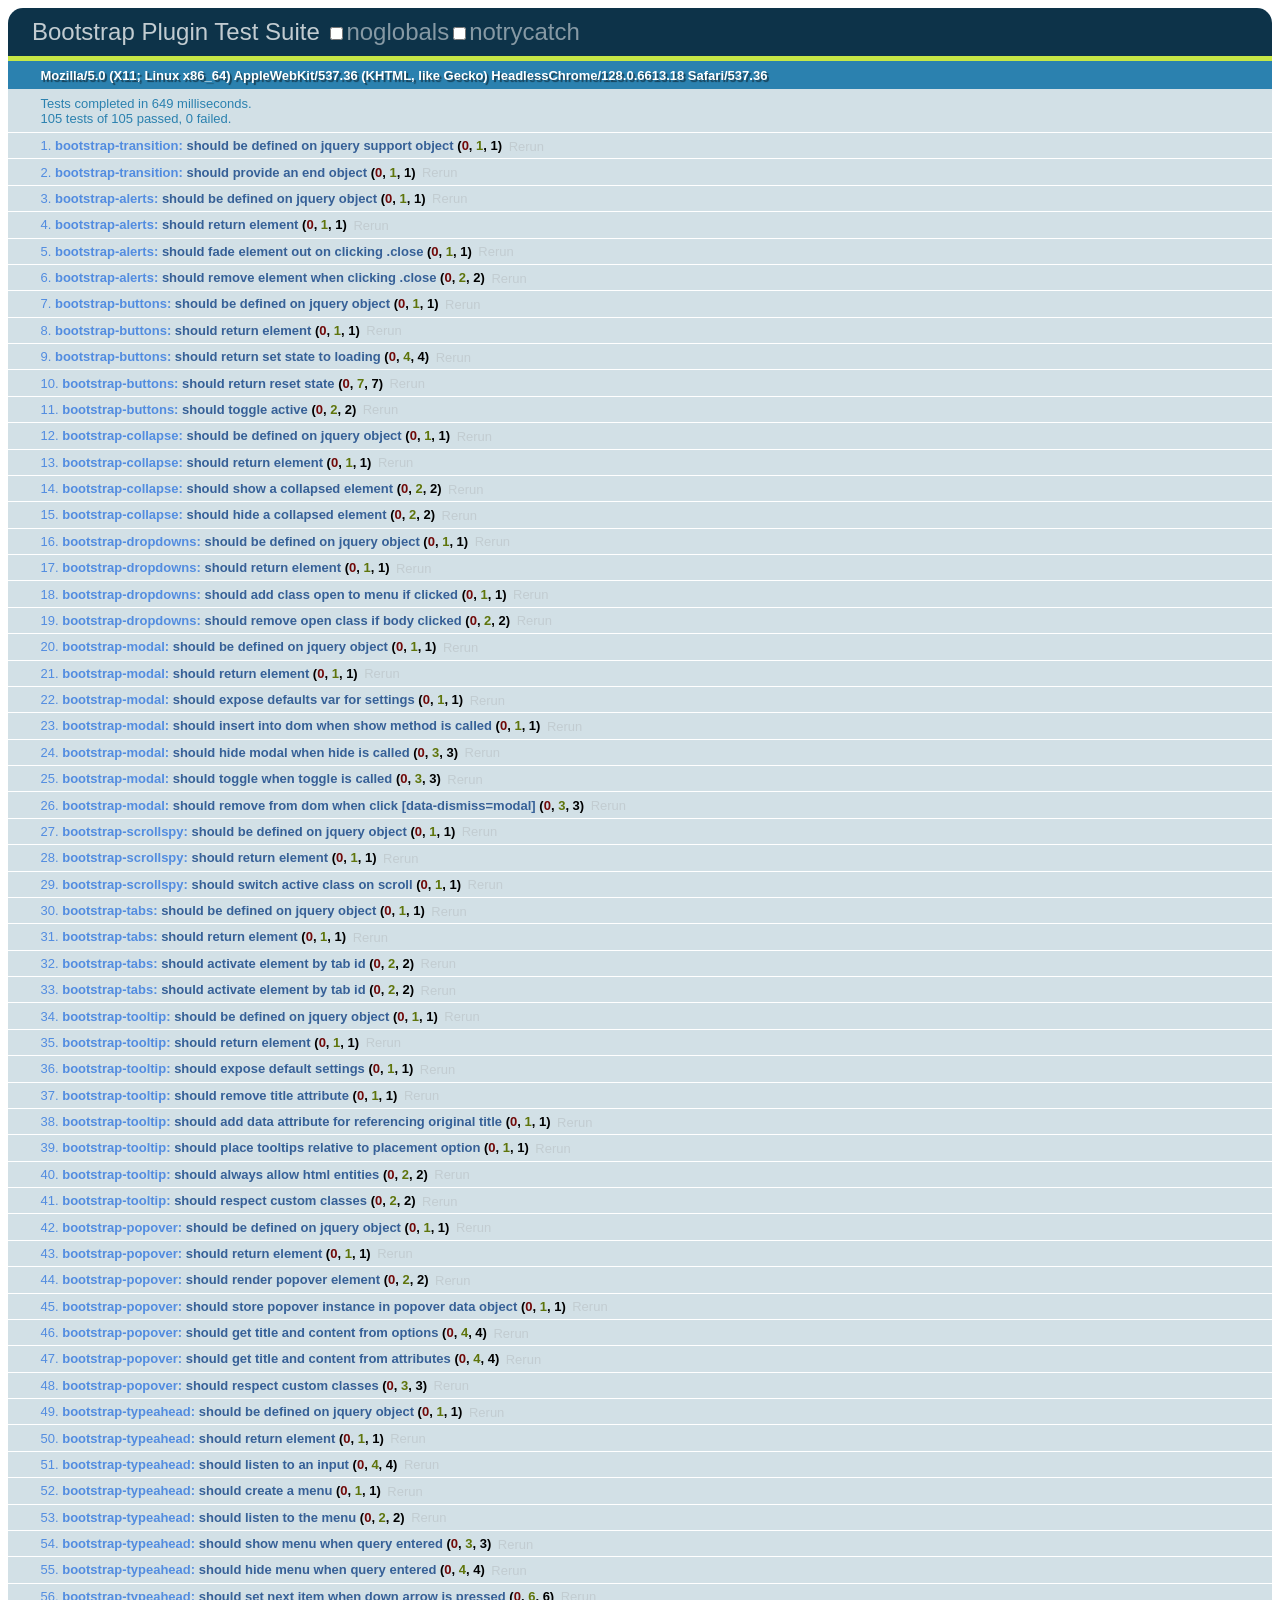
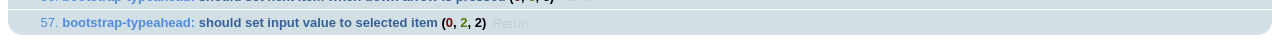
<file: protected/extensions/bootstrap/lib/bootstrap/js/tests/index.html>
<!DOCTYPE HTML>
<html>
<head>
  <title>Bootstrap Plugin Test Suite</title>

  <!-- jquery -->
  <!--<script src="http://code.jquery.com/jquery-1.7.min.js"></script>-->
  <script src="vendor/jquery.js"></script>

  <!-- qunit -->
  <link rel="stylesheet" href="vendor/qunit.css" type="text/css" media="screen" />
  <script src="vendor/qunit.js"></script>

  <!--  plugin sources -->
  <script src="../../js/bootstrap-transition.js"></script>
  <script src="../../js/bootstrap-alert.js"></script>
  <script src="../../js/bootstrap-button.js"></script>
  <script src="../../js/bootstrap-collapse.js"></script>
  <script src="../../js/bootstrap-dropdown.js"></script>
  <script src="../../js/bootstrap-modal.js"></script>
  <script src="../../js/bootstrap-scrollspy.js"></script>
  <script src="../../js/bootstrap-tab.js"></script>
  <script src="../../js/bootstrap-tooltip.js"></script>
  <script src="../../js/bootstrap-popover.js"></script>
  <script src="../../js/bootstrap-typeahead.js"></script>

  <!-- unit tests -->
  <script src="unit/bootstrap-transition.js"></script>
  <script src="unit/bootstrap-alert.js"></script>
  <script src="unit/bootstrap-button.js"></script>
  <script src="unit/bootstrap-collapse.js"></script>
  <script src="unit/bootstrap-dropdown.js"></script>
  <script src="unit/bootstrap-modal.js"></script>
  <script src="unit/bootstrap-scrollspy.js"></script>
  <script src="unit/bootstrap-tab.js"></script>
  <script src="unit/bootstrap-tooltip.js"></script>
  <script src="unit/bootstrap-popover.js"></script>
  <script src="unit/bootstrap-typeahead.js"></script>

<body>
  <div>
    <h1 id="qunit-header">Bootstrap Plugin Test Suite</h1>
    <h2 id="qunit-banner"></h2>
    <h2 id="qunit-userAgent"></h2>
    <ol id="qunit-tests"></ol>
    <div id="qunit-fixture"></div>
  </div>
</body>
</html>
</file>
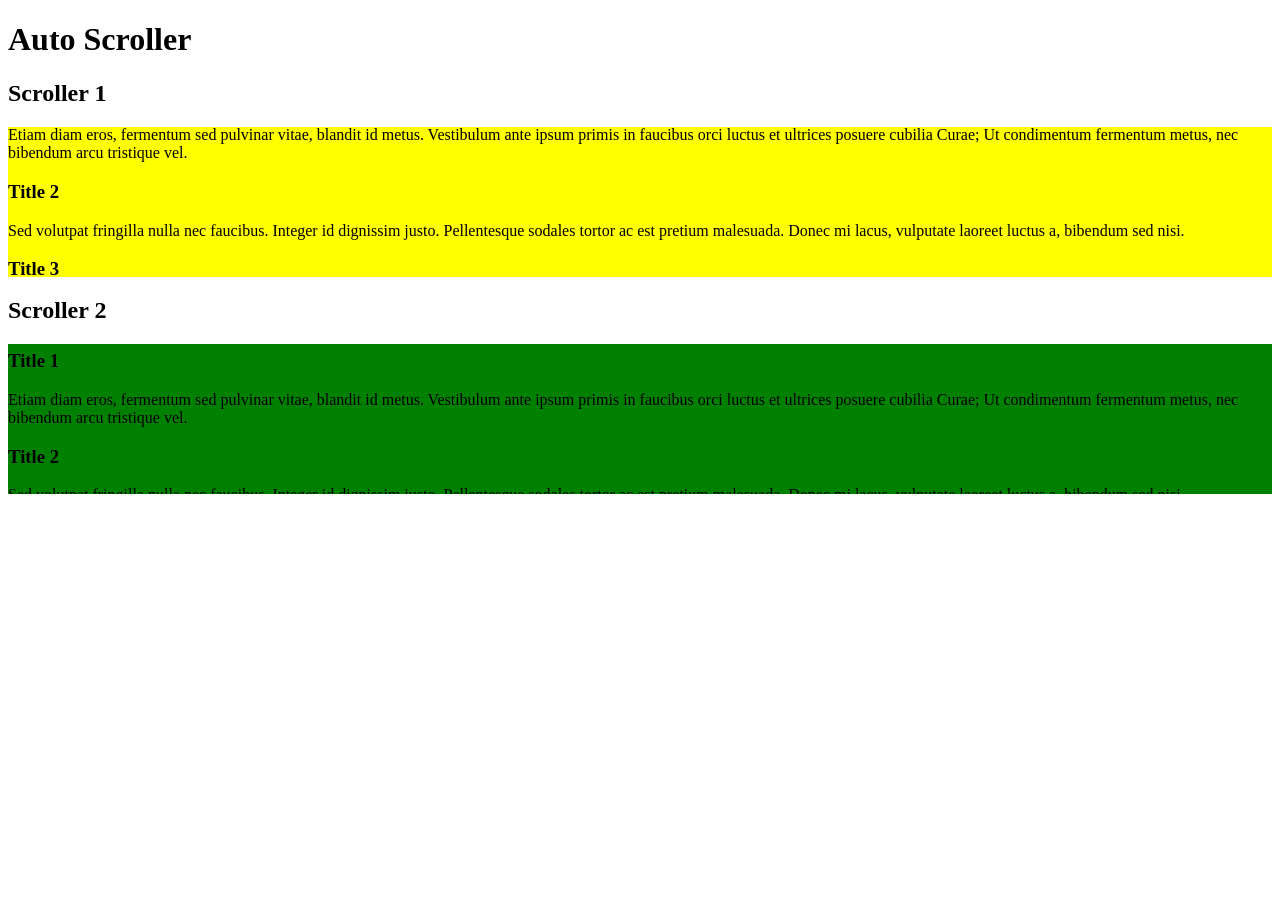
<file: assets/autoScroller/demo.htm>
<!DOCTYPE html PUBLIC "-//W3C//DTD XHTML 1.0 Transitional//EN" "http://www.w3.org/TR/xhtml1/DTD/xhtml1-transitional.dtd">
<html xmlns="http://www.w3.org/1999/xhtml">
<head>
    <title>Auto Scroller</title>
    <script type="text/javascript" src="jquery-1.3.2.min.js"></script>
    <script type="text/javascript" src="jquery.timers.js"></script>
    <script type="text/javascript" src="jquery.autoScroller.js"></script>
</head>
<body>
<h1>Auto Scroller</h1>
<h2>Scroller 1</h2>
<div class="autoScroller-container" style="height:150px;background:yellow;overflow:auto">
<div id="vmarquee">
    <h3>Title 1</h3>
    <p>Etiam diam eros, fermentum sed pulvinar vitae, blandit id metus. Vestibulum ante ipsum primis in faucibus orci luctus et ultrices posuere cubilia Curae; Ut condimentum fermentum metus, nec bibendum arcu tristique vel. </p>
    <h3>Title 2</h3>
    <p>Sed volutpat fringilla nulla nec faucibus. Integer id dignissim justo. Pellentesque sodales tortor ac est pretium malesuada. Donec mi lacus, vulputate laoreet luctus a, bibendum sed nisi.</p>
    <h3>Title 3</h3>
    <p>Aliquam erat volutpat. Aenean mattis volutpat feugiat. Nam ut tempus nisl. Praesent dictum tellus eget neque vehicula condimentum? </p>
    <h3>Title 4</h3>
    <p>Nullam et tellus nec nunc laoreet eleifend. Morbi consequat leo sed eros placerat aliquet. Donec sit amet nulla neque.</p>
    <h3>Title 5</h3>
    <p>Nam tempus scelerisque nibh eget placerat. Nunc vel felis vitae odio dictum placerat. Donec adipiscing leo sit amet leo ultrices molestie. Mauris eget velit eu ipsum adipiscing consectetur eget eu erat. Integer imperdiet enim sed mi molestie malesuada.</p>
    <h3>Title 6</h3>
    <p>In at felis aliquet tellus aliquet tempus eget a mauris. Etiam nunc est, elementum a accumsan ac, sodales ultrices erat? Pellentesque habitant morbi tristique senectus et netus et malesuada fames ac turpis egestas.</p>
    <h3>Title 7</h3>
    <p>Nulla orci enim, ullamcorper sit amet porttitor in, sagittis nec metus. Suspendisse potenti.</p>
</div>
</div>

<h2>Scroller 2</h2>
<div class="autoScroller-container" style="height:150px;background:green;overflow:auto">
<div id="vmarquee2">
    <h3>Title 1</h3>
    <p>Etiam diam eros, fermentum sed pulvinar vitae, blandit id metus. Vestibulum ante ipsum primis in faucibus orci luctus et ultrices posuere cubilia Curae; Ut condimentum fermentum metus, nec bibendum arcu tristique vel. </p>
    <h3>Title 2</h3>
    <p>Sed volutpat fringilla nulla nec faucibus. Integer id dignissim justo. Pellentesque sodales tortor ac est pretium malesuada. Donec mi lacus, vulputate laoreet luctus a, bibendum sed nisi.</p>
    <h3>Title 3</h3>
    <p>Aliquam erat volutpat. Aenean mattis volutpat feugiat. Nam ut tempus nisl. Praesent dictum tellus eget neque vehicula condimentum? </p>
    <h3>Title 4</h3>
    <p>Nullam et tellus nec nunc laoreet eleifend. Morbi consequat leo sed eros placerat aliquet. Donec sit amet nulla neque.</p>
    <h3>Title 5</h3>
    <p>Nam tempus scelerisque nibh eget placerat. Nunc vel felis vitae odio dictum placerat. Donec adipiscing leo sit amet leo ultrices molestie. Mauris eget velit eu ipsum adipiscing consectetur eget eu erat. Integer imperdiet enim sed mi molestie malesuada.</p>
    <h3>Title 6</h3>
    <p>In at felis aliquet tellus aliquet tempus eget a mauris. Etiam nunc est, elementum a accumsan ac, sodales ultrices erat? Pellentesque habitant morbi tristique senectus et netus et malesuada fames ac turpis egestas.</p>
    <h3>Title 7</h3>
    <p>Nulla orci enim, ullamcorper sit amet porttitor in, sagittis nec metus. Suspendisse potenti.</p>
</div>
</div>

<script type="text/javascript">
$(window).load(function(){autoScroller('vmarquee')});
$(window).load(function(){autoScroller('vmarquee2', 1)});
</script>

</body>
</html>
</file>
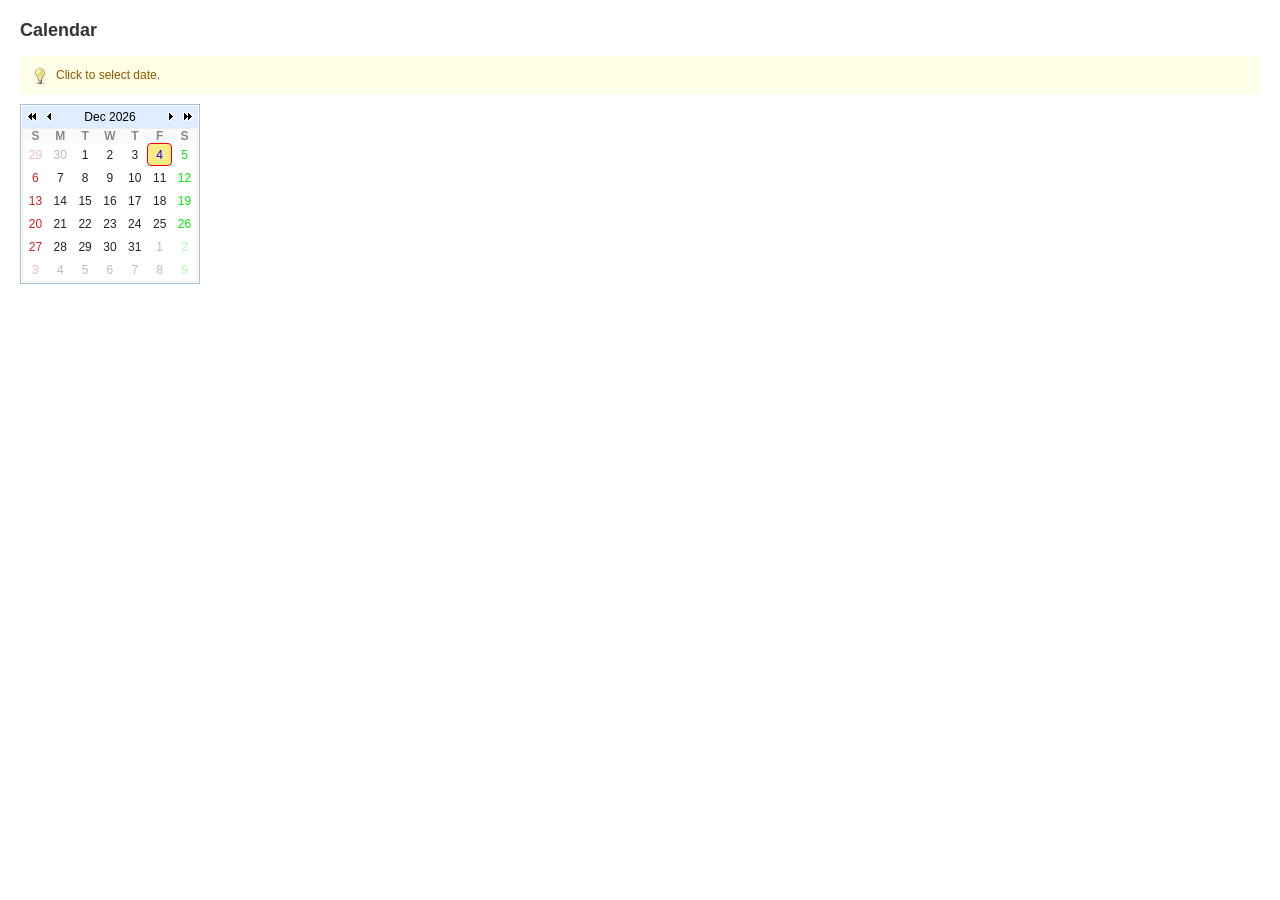
<file: assets/jquery-easyui/demo/calendar.html>
<!DOCTYPE html PUBLIC "-//W3C//DTD HTML 4.01 Transitional//EN" "http://www.w3.org/TR/html4/loose.dtd">
<html>
<head>
<meta http-equiv="Content-Type" content="text/html; charset=UTF-8">
<title>Calendar - jQuery EasyUI Demo</title>
	<link rel="stylesheet" type="text/css" href="../themes/default/easyui.css">
	<link rel="stylesheet" type="text/css" href="../themes/icon.css">
	<link rel="stylesheet" type="text/css" href="demo.css">
	<script type="text/javascript" src="../jquery-1.7.1.min.js"></script>
	<script type="text/javascript" src="../jquery.easyui.min.js"></script>
</head>
<body>
	<h2>Calendar</h2>
	<div class="demo-info" style="margin-bottom:10px">
		<div class="demo-tip icon-tip"></div>
		<div>Click to select date.</div>
	</div>
	
	<div class="easyui-calendar" style="width:180px;height:180px;"></div>
</body>
</html>
</file>
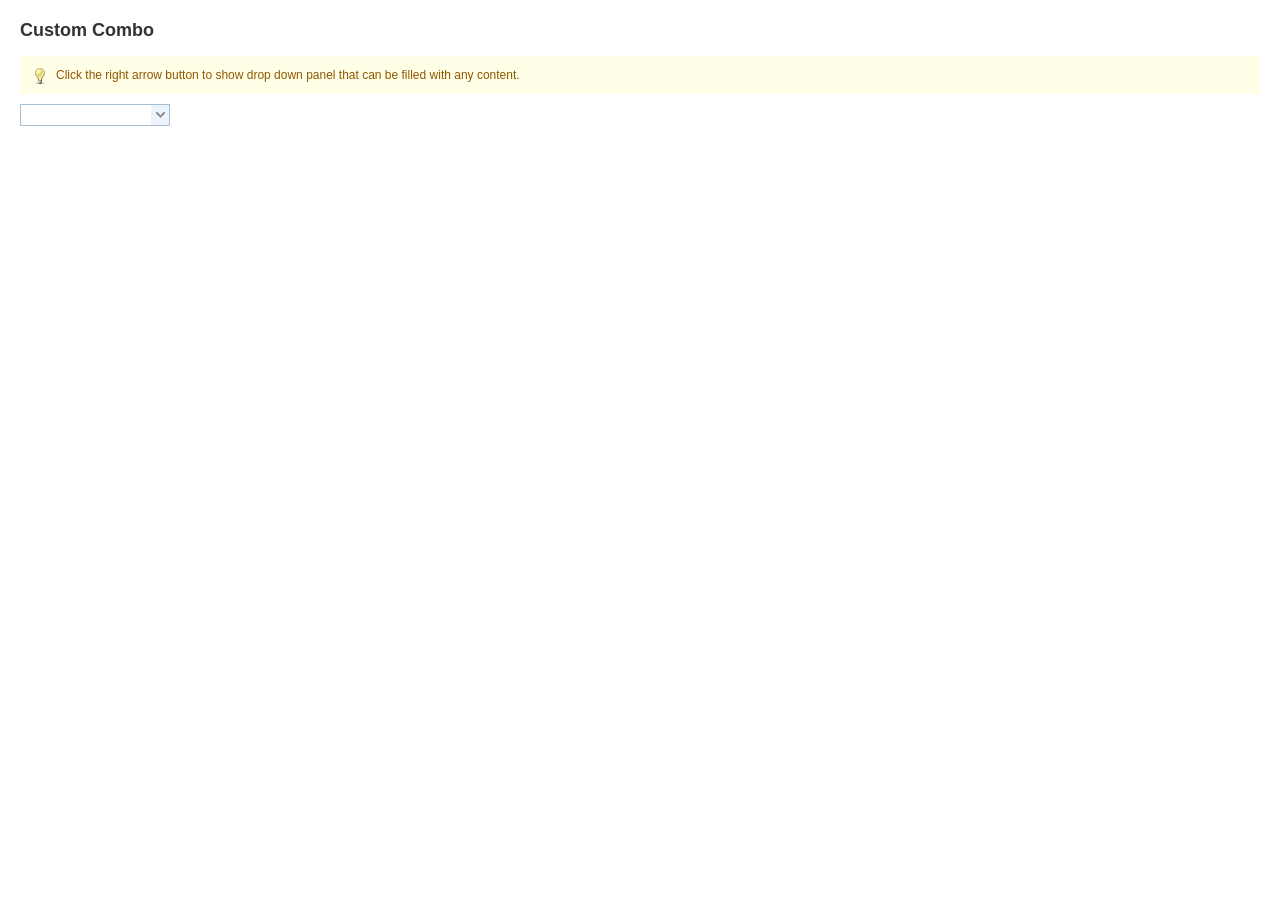
<file: assets/jquery-easyui/demo/combo.html>
<!DOCTYPE html PUBLIC "-//W3C//DTD HTML 4.01 Transitional//EN" "http://www.w3.org/TR/html4/loose.dtd">
<html>
<head>
<meta http-equiv="Content-Type" content="text/html; charset=UTF-8">
<title>Combo - jQuery EasyUI Demo</title>
	<link rel="stylesheet" type="text/css" href="../themes/default/easyui.css">
	<link rel="stylesheet" type="text/css" href="../themes/icon.css">
	<link rel="stylesheet" type="text/css" href="demo.css">
	<script type="text/javascript" src="../jquery-1.7.1.min.js"></script>
	<script type="text/javascript" src="../jquery.easyui.min.js"></script>
	<script>
		$(function(){
			$('#cc').combo({
				required:true,
				editable:false
			});
			$('#sp').appendTo($('#cc').combo('panel'));
			$('#sp input').click(function(){
				var v = $(this).val();
				var s = $(this).next('span').text();
				$('#cc').combo('setValue', v).combo('setText', s).combo('hidePanel');
			});
		});
	</script>
</head>
<body>
	<h2>Custom Combo</h2>
	<div class="demo-info" style="margin-bottom:10px">
		<div class="demo-tip icon-tip"></div>
		<div>Click the right arrow button to show drop down panel that can be filled with any content.</div>
	</div>
	
	<select id="cc"></select>
	<div id="sp">
		<div style="color:#99BBE8;background:#fafafa;padding:5px;">Select a language</div>
		<input type="radio" name="lang" value="01"><span>Java</span><br/>
		<input type="radio" name="lang" value="02"><span>C#</span><br/>
		<input type="radio" name="lang" value="03"><span>Ruby</span><br/>
		<input type="radio" name="lang" value="04"><span>Basic</span><br/>
		<input type="radio" name="lang" value="05"><span>Fortran</span>
	</div>
</body>
</html>
</file>
<file: assets/jquery-easyui/themes/default/easyui.css>
.accordion{
	background:#fff;
	overflow:hidden;
}
.accordion .accordion-header{
	background:#E0ECFF;
	border-top-width:0;
	cursor:pointer;
}
.accordion .accordion-header .panel-title{
	font-weight:normal;
}
.accordion .accordion-header-selected .panel-title{
	font-weight:bold;
}
.accordion-noborder .accordion-header{
	border-width:0 0 1px;
}
.accordion-noborder .accordion-body{
	border-width:0px;
}
.accordion-collapse{
	background:url('images/accordion_collapse.png') no-repeat;
}
.accordion-expand{
	background:url('images/accordion_expand.png') no-repeat;
}
.calendar{
	background:#fff;
	border:1px solid #A4BED4;
	padding:1px;
	overflow:hidden;
}
.calendar-noborder{
	border:0px;
}
.calendar-header{
	position:relative;
	background:#E0ECFF;
	font-size:12px;
	height:22px;
}
.calendar-title{
	text-align:center;
	height:22px;
}
.calendar-title span{
	position:relative;
	top:2px;
	line-height:12px;
	display:inline-block;
	padding:3px;
	cursor:pointer;
	-moz-border-radius:4px;
	-webkit-border-radius:4px;
}
.calendar-prevmonth,.calendar-nextmonth,.calendar-prevyear,.calendar-nextyear{
	position:absolute;
	top:4px;
	width:14px;
	height:14px;
	line-height:12px;
	cursor:pointer;
	font-size:1px;
	-moz-border-radius:4px;
	-webkit-border-radius:4px;
}
.calendar-prevmonth{
	left:20px;
	background:url('images/calendar_prevmonth.gif') no-repeat 3px 2px;
}
.calendar-nextmonth{
	right:20px;
	background:url('images/calendar_nextmonth.gif') no-repeat 3px 2px;
}
.calendar-prevyear{
	left:3px;
	background:url('images/calendar_prevyear.gif') no-repeat 1px 2px;
}
.calendar-nextyear{
	right:3px;
	background:url('images/calendar_nextyear.gif') no-repeat 1px 2px;
}
.calendar-body{
	font-size:12px;
	position:relative;
}
.calendar-body table{
	width:100%;
	height:100%;
	border:1px solid #eee;
	font-size:12px;
}
.calendar-body th,.calendar-body td{
	text-align:center;
}
.calendar-body th{
	background:#fafafa;
	color:#888;
}
.calendar-day{
	color:#222;
	cursor:pointer;
	border:1px solid #fff;
	-moz-border-radius:4px;
	-webkit-border-radius:4px;
}
.calendar-sunday{
	color:#CC2222;
}
.calendar-saturday{
	color:#00ee00;
}
.calendar-today{
	color:#0000ff;
}
.calendar-other-month{
	opacity:0.3;
	filter:alpha(opacity=30);
}
.calendar-hover{
	border:1px solid red;
}
.calendar-selected{
	background:#FBEC88;
	border:1px solid red;
}
.calendar-nav-hover{
	background-color:#FBEC88;
}


.calendar-menu{
	position:absolute;
	top:0px;
	left:0px;
	width:180px;
	height:150px;
	padding:5px;
	font-size:12px;
	background:#fafafa;
	opacity:0.8;
	filter:alpha(opacity=80);
	display:none;
}
.calendar-menu-year-inner{
	text-align:center;
	padding-bottom:5px;
}
.calendar-menu-year{
	width:40px;
	text-align:center;
	border:1px solid #ccc;
	padding:2px;
	font-weight:bold;
}
.calendar-menu-prev,.calendar-menu-next{
	display:inline-block;
	width:21px;
	height:21px;
	vertical-align:top;
	cursor:pointer;
}
.calendar-menu-prev{
	margin-right:10px;
	background:url('images/calendar_prevyear.gif') no-repeat 5px 6px;
}	
.calendar-menu-next{
	margin-left:10px;
	background:url('images/calendar_nextyear.gif') no-repeat 5px 6px;
}
.calendar-menu-hover{
	background-color:#FBEC88;
}
.calendar-menu-month-inner table{
	width:100%;
	height:100%;
}
.calendar-menu-month{
	text-align:center;
	cursor:pointer;
	border:1px solid #fafafa;
	font-weight:bold;
	color:#666;
	-moz-border-radius:4px;
	-webkit-border-radius:4px;
}
.combo{
	display:inline-block;
	white-space:nowrap;
	font-size:12px;
	margin:0;
	padding:0;
	border:1px solid #A4BED4;
	background:#fff;
}
.combo-text{
	font-size:12px;
	border:0px;
	line-height:20px;
	height:20px;
	padding:0px;
	*height:18px;
	*line-height:18px;
	_height:18px;
	_line-height:18px;
}
.combo-arrow{
	background:#E0ECF9 url('images/combo_arrow.gif') no-repeat 3px 4px;
	width:18px;
	height:20px;
	overflow:hidden;
	display:inline-block;
	vertical-align:top;
	cursor:pointer;
	opacity:0.6;
	filter:alpha(opacity=60);
}
.combo-arrow-hover{
	opacity:1.0;
	filter:alpha(opacity=100);
}
.combo-panel{
	background:#fff;
	overflow:auto;
}
.combobox-item{
	padding:2px;
	font-size:12px;
	padding:3px;
	padding-right:0px;
}
.combobox-item-hover{
	background:#fafafa;
}
.combobox-item-selected{
	background:#FBEC88;
}.datagrid .panel-body{
	overflow:hidden;
}
.datagrid-wrap{
	position:relative;
}
.datagrid-view{
	position:relative;
	overflow:hidden;
}
.datagrid-view1{
	position:absolute;
	overflow:hidden;
	left:0px;
	top:0px;
}
.datagrid-view2{
	position:absolute;
	overflow:hidden;
	left:210px;
	top:0px;
}
.datagrid-mask{
	position:absolute;
	left:0;
	top:0;
	background:#ccc;
	opacity:0.3;
	filter:alpha(opacity=30);
	display:none;
}
.datagrid-mask-msg{
	position:absolute;
	left:100px;
	top:50px;
	width:auto;
	height:16px;
	padding:12px 5px 10px 30px;
	background:#fff url('images/pagination_loading.gif') no-repeat scroll 5px 10px;
	border:2px solid #6593CF;
	color:#222;
	display:none;
}
.datagrid-title{
	background:url('images/datagrid_title_bg.png') repeat-x;
	border-bottom:1px solid #8DB2E3;
	border-top:1px solid #fff;
	position:relative;
	padding:5px 0px;
}
.datagrid-title-text{
	color:#15428b;
	font-weight:bold;
	padding-left:5px;
}
.datagrid-title-with-icon{
	padding-left:22px;
}
.datagrid-title-icon{
	position:absolute;
	width:16px;
	height:16px;
	left:3px;
	top:4px!important;
	top:6px;
}
.datagrid-sort-desc .datagrid-sort-icon{
	padding:2px 13px 3px 0px;
	background:url('images/datagrid_sort_desc.gif') no-repeat center center;
}
.datagrid-sort-asc .datagrid-sort-icon{
	padding:2px 13px 3px 0px;
	background:url('images/datagrid_sort_asc.gif') no-repeat center center;
}
.datagrid-toolbar{
	height:28px;
	background:#efefef;
	padding:1px 2px;
	border-bottom:1px solid #ccc;
}
.datagrid-btn-separator{
	float:left;
	height:24px;
	border-left:1px solid #ccc;
	border-right:1px solid #fff;
	margin:2px 1px;
}
.datagrid-pager{
	background:#efefef;
	border-top:1px solid #ccc;
	position:relative;
}

.datagrid-header{
	overflow:hidden;
	background:#fafafa url('images/datagrid_header_bg.gif') repeat-x left bottom;
	border-bottom:1px solid #ccc;
	cursor:default;
}
.datagrid-header-inner{
	float:left;
	width:10000px;
}
.datagrid-header td{
	border-right:1px dotted #ccc;
	font-size:12px;
	font-weight:normal;
	background:#fafafa url('images/datagrid_header_bg.gif') repeat-x left bottom;
	border-bottom:1px dotted #ccc;
	border-top:1px dotted #fff;
}
.datagrid-header td.datagrid-header-over{
	background:#EBF3FD;
}
.datagrid-header .datagrid-cell{
	margin:0;
	padding:3px 4px;
	white-space:nowrap;
	word-wrap:normal;
	overflow:hidden;
	text-align:center;
}
.datagrid-header .datagrid-cell-group{
	margin:0;
	padding:4px 2px 4px 4px;
	white-space:nowrap;
	word-wrap:normal;
	overflow:hidden;
	text-align:center;
}
.datagrid-header-rownumber{
	width:25px;
	text-align:center;
	margin:0px;
	padding:3px 0px;
}
.datagrid-td-rownumber{
	background:#fafafa url('images/datagrid_header_bg.gif') repeat-x left bottom;
}
.datagrid-cell-rownumber{
	width:25px;
	text-align:center;
	margin:0px;
	padding:3px 0px;
	color:#000;
}
.datagrid-body{
	margin:0;
	padding:0;
	overflow:auto;
	zoom:1;
}
.datagrid-view1 .datagrid-body-inner{
	padding-bottom:20px;
}
.datagrid-view1 .datagrid-body{
	overflow:hidden;
}
.datagrid-footer{
	overflow:hidden;
}
.datagrid-footer-inner{
	border-top:1px solid #ccc;
	width:10000px;
	float:left;
}
.datagrid-body td,.datagrid-footer td{
	font-size:12px;
	border-right:1px dotted #ccc;
	border-bottom:1px dotted #ccc;
	overflow:hidden;
	padding:0;
	margin:0;
}
.datagrid-body .datagrid-cell,.datagrid-footer .datagrid-cell{
	overflow:hidden;
	margin:0;
	padding:3px 4px;
	white-space:nowrap;
	word-wrap:normal;
}
.datagrid-header-check{
	padding:3px 6px;
}
.datagrid-cell-check{
	padding:3px 6px;
	font-size:1px;
	overflow:hidden;
}
.datagrid-header-check input{
	margin:0;
	padding:0;
	width:15px;
	height:15px;
}
.datagrid-cell-check input{
	margin:0;
	padding:0;
	width:15px;
	height:15px;
}
.datagrid-row-collapse{
	background:url('images/datagrid_row_collapse.gif') no-repeat center center;
}
.datagrid-row-expand{
	background:url('images/datagrid_row_expand.gif') no-repeat center center;
}
.datagrid-row-alt{
	background:#EEEEFF;
}
.datagrid-row-over{
	background:#D0E5F5;
	cursor:default;
}
.datagrid-row-selected{
	background:#FBEC88;
}
.datagrid-resize-proxy{
	position:absolute;
	width:1px;
	top:0;
	height:10000px;
	background:red;
	cursor:e-resize;
	display:none;
}
.datagrid-body .datagrid-editable{
	padding:0;
}
.datagrid-body .datagrid-editable table{
	width:100%;
	height:100%;
}
.datagrid-body .datagrid-editable td{
	border:0;
	padding:0;
}
.datagrid-body .datagrid-editable .datagrid-editable-input{
	width:100%;
	font-size:12px;
	border:1px solid #A4BED4;
	padding:3px 2px;
}
.datebox .combo-arrow{
	background:url('images/datebox_arrow.png') no-repeat center center;
}
.datebox-calendar-inner{
	height:180px;
}
.datebox-button{
	height:18px;
	padding:2px 5px;
	font-size:12px;
	background-color:#fafafa;
	text-align:center;
}
.datebox-current,.datebox-close{
	float:left;
	color:#888;
	text-decoration:none;
	font-weight:bold;
}
.datebox-close{
	float:right;
}
.datebox-ok{
	color:#888;
	text-decoration:none;
	font-weight:bold;
}
.datebox-button-hover{
	color:#A4BED4;
}
.dialog-content{
	overflow:auto;
}
.dialog-toolbar{
	background:#fafafa;
	padding:2px 5px;
	border-bottom:1px solid #eee;
}
.dialog-tool-separator{
	float:left;
	height:24px;
	border-left:1px solid #ccc;
	border-right:1px solid #fff;
	margin:2px 1px;
}
.dialog-button{
	border-top:1px solid #eee;
	background:#fafafa;
	padding:5px 5px;
	text-align:right;
}
.dialog-button .l-btn{
	margin-left:5px;
}.layout{
	position:relative;
	overflow:hidden;
	margin:0;
	padding:0;
}
.layout-panel{
	position:absolute;
	overflow:hidden;
}
.layout-panel-east,.layout-panel-west{
	z-index:2;
}
.layout-panel-north,.layout-panel-south{
	z-index:3;
}
.layout-button-up{
	background:url('images/layout_button_up.gif') no-repeat;
}
.layout-button-down{
	background:url('images/layout_button_down.gif') no-repeat;
}
.layout-button-left{
	background:url('images/layout_button_left.gif') no-repeat;
}
.layout-button-right{
	background:url('images/layout_button_right.gif') no-repeat;
}
.layout-expand{
	position:absolute;
	padding:0px 5px;
	padding:0px;
	background:#D2E0F2;
	font-size:1px;
	cursor:pointer;
	z-index:1;
}
.layout-expand .panel-header{
	background:transparent;
	border-bottom-width:0px;
}
.layout-expand .panel-header .panel-tool{
	top: 5px;
}
.layout-expand .panel-body{
	overflow:hidden;
}
.layout-expand-over{
	background:#E1F0F2;
}
.layout-body{
	overflow:auto;
	background:#fff;
}
.layout-split-proxy-h{
	position:absolute;
	width:5px;
	background:#ccc;
	font-size:1px;
	cursor:e-resize;
	display:none;
	z-index:5;
}
.layout-split-proxy-v{
	position:absolute;
	height:5px;
	background:#ccc;
	font-size:1px;
	cursor:n-resize;
	display:none;
	z-index:5;
}
.layout-split-north{
	border-bottom:5px solid #D2E0F2;
}
.layout-split-south{
	border-top:5px solid #D2E0F2;
}
.layout-split-east{
	border-left:5px solid #D2E0F2;
}
.layout-split-west{
	border-right:5px solid #D2E0F2;
}
.layout-mask{
	position:absolute;
	background:#fafafa;
	filter:alpha(opacity=10);
	opacity:0.10;
	z-index:4;
}

a.l-btn{
	color:#444;
	background:url('images/button_a_bg.gif') no-repeat top right;
	font-size:12px;
	text-decoration:none;
	display:inline-block;
	zoom:1;
	height:24px;
	padding-right:18px;
	cursor:pointer;
	outline:none;
}
a.l-btn-plain{
	background:transparent;
	padding-right:5px;
	border:1px solid transparent;
	_border:0px solid #efefef;
	_padding:1px 6px 1px 1px;
}

a.l-btn-disabled{
	color:#ccc;
	opacity:0.5;
	filter:alpha(opacity=50);
	cursor:default;
}
a.l-btn span.l-btn-left{
	display:inline-block;
	background:url('images/button_span_bg.gif') no-repeat top left;
	padding:4px 0px 4px 18px;
	line-height:16px;
	height:16px;
}
a.l-btn-plain span.l-btn-left{
	background:transparent;
	padding-left:5px;
}

a.l-btn span span.l-btn-text{
	display:inline-block;
	height:16px;
	line-height:16px;
	padding:0px;
}
a.l-btn span span span.l-btn-empty{
	display:inline-block;
	padding:0px;
	width:16px;
}
a:hover.l-btn{
	background-position: bottom right;
	outline:none;
}
a:hover.l-btn span.l-btn-left{
	background-position: bottom left;
}

a:hover.l-btn-plain{
	border:1px solid #7eabcd;
	background:url('images/button_plain_hover.png') repeat-x left bottom;
	_padding:0px 5px 0px 0px;
	-moz-border-radius:3px;
	-webkit-border-radius: 3px;
}
a:hover.l-btn-disabled{
	background-position:top right;
}
a:hover.l-btn-disabled span.l-btn-left{
	background-position:top left;
}
a.l-btn .l-btn-focus{
	outline:#0000FF dotted thin;
}
.menu{
	position:absolute;
	background:#f0f0f0 url('images/menu.gif') repeat-y;
	margin:0;
	padding:2px;
	border:1px solid #ccc;
	overflow:hidden;
}
.menu-item{
	position:relative;
	margin:0;
	padding:0;
	height:22px;
	line-height:20px;
	overflow:hidden;
	font-size:12px;
	cursor:pointer;
	border:1px solid transparent;
	_border:1px solid #f0f0f0;
}
.menu-text{
	position:absolute;
	left:28px;
	top:0px;
}
.menu-icon{
	position:absolute;
	width:16px;
	height:16px;
	top:3px;
	left:2px;
}
.menu-rightarrow{
	position: absolute;
	width:4px;
	height:7px;
	top:7px;
	right:5px;
	background:url('images/menu_rightarrow.png') no-repeat;
}
.menu-sep{
	margin:3px 0px 3px 24px;
	line-height:2px;
	font-size:2px;
	background:url('images/menu_sep.png') repeat-x;
}
.menu-active{
	border:1px solid #7eabcd;
	background:#fafafa;
	-moz-border-radius:3px;
	-webkit-border-radius: 3px;
}
.menu-shadow{
	position:absolute;
	background:#ddd;
	-moz-border-radius:5px;
	-webkit-border-radius: 5px;
	-moz-box-shadow: 2px 2px 3px rgba(0, 0, 0, 0.2);
	-webkit-box-shadow: 2px 2px 3px rgba(0, 0, 0, 0.2);
	filter: progid:DXImageTransform.Microsoft.Blur(pixelRadius=2,MakeShadow=false,ShadowOpacity=0.2);
}
.menu-item-disabled{
	opacity:0.5;
	filter:alpha(opacity=50);
	cursor:default;
}
.menu-active-disabled{
	border-color:#d3d3d3;
}

.m-btn-downarrow{
	display:inline-block;
	width:12px;
	line-height:14px;
	*line-height:15px;
	background:url('images/menu_downarrow.png') no-repeat 4px center;
}

a.m-btn-active{
	background-position: bottom right;
}
a.m-btn-active span.l-btn-left{
	background-position: bottom left;
}
a.m-btn-plain-active{
	background:transparent;
	border:1px solid #7eabcd;
	_padding:0px 5px 0px 0px;
	-moz-border-radius:3px;
	-webkit-border-radius: 3px;
}
.messager-body{
	padding:5px 10px;
}
.messager-button{
	text-align:center;
	padding-top:10px;
}
.messager-icon{
	float:left;
	width:47px;
	height:35px;
}
.messager-error{
	background:url('images/messager_error.gif') no-repeat scroll left top;
}
.messager-info{
	background:url('images/messager_info.gif') no-repeat scroll left top;
}
.messager-question{
	background:url('images/messager_question.gif') no-repeat scroll left top;
}
.messager-warning{
	background:url('images/messager_warning.gif') no-repeat scroll left top;
}
.messager-input{
	width: 262px;
	border:1px solid #ccc;
}
.messager-progress{
	padding:10px;
}
.messager-p-msg{
	margin-bottom:5px;
}.pagination{
	zoom:1;
}
.pagination table{
	float:left;
	height:30px;
}
.pagination-btn-separator{
	float:left;
	height:24px;
	border-left:1px solid #ccc;
	border-right:1px solid #fff;
	margin:3px 1px;
}
.pagination-num{
	border:1px solid #ccc;
	margin:0 2px;
}
.pagination-page-list{
	margin:0px 6px;
}
.pagination-info{
	float:right;
	padding-right:6px;
	padding-top:8px;
	font-size:12px;
}
.pagination span{
	font-size:12px;
}
.pagination-first{
	background:url('images/pagination_first.gif') no-repeat;
}
.pagination-prev{
	background:url('images/pagination_prev.gif') no-repeat;
}
.pagination-next{
	background:url('images/pagination_next.gif') no-repeat;
}
.pagination-last{
	background:url('images/pagination_last.gif') no-repeat;
}
.pagination-load{
	background:url('images/pagination_load.png') no-repeat;
}
.pagination-loading{
	background:url('images/pagination_loading.gif') no-repeat;
}
.panel{
	overflow:hidden;
	font-size:12px;
}
.panel-header{
	padding:5px;
	line-height:15px;
	color:#15428b;
	font-weight:bold;
	font-size:12px;
	background:url('images/panel_title.png') repeat-x;
	position:relative;
	border:1px solid #99BBE8;
}
.panel-title{
	background:url('images/blank.gif') no-repeat;
}
.panel-header-noborder{
	border-width:0px;
	border-bottom:1px solid #99BBE8;
}
.panel-body{
	overflow:auto;
	border:1px solid #99BBE8;
	border-top-width:0px;
}
.panel-body-noheader{
	border-top-width:1px;
}
.panel-body-noborder{
	border-width:0px;
}
.panel-with-icon{
	padding-left:18px;
}
.panel-icon{
	position:absolute;
	left:5px;
	top:4px;
	width:16px;
	height:16px;
}

.panel-tool{
	position:absolute;
	right:5px;
	top:4px;
}
.panel-tool a{
	display:inline-block;
	width:16px;
	height:16px;
	opacity:0.6;
	filter:alpha(opacity=60);
	margin-left:2px;
}
.panel-tool a:hover{
	opacity:1;
	filter:alpha(opacity=100);
}
.panel-tool-close{
	background:url('images/panel_tools.gif') no-repeat -16px 0px;
}
.panel-tool-min{
	background:url('images/panel_tools.gif') no-repeat 0px 0px;
}
.panel-tool-max{
	background:url('images/panel_tools.gif') no-repeat 0px -16px;
}
.panel-tool-restore{
	background:url('images/panel_tools.gif') no-repeat -16px -16px;
}
.panel-tool-collapse{
	background:url('images/panel_tool_collapse.gif') no-repeat;
}
.panel-tool-expand{
	background:url('images/panel_tool_expand.gif') no-repeat;
}
.panel-loading{
	padding:11px 0px 10px 30px;
	background:url('images/panel_loading.gif') no-repeat 10px 10px;
}

.progressbar{
	border:1px solid #99BBE8;
	border-radius:5px;
	overflow:hidden;
}
.progressbar-text{
	text-align:center;
	color:#15428b;
	position:absolute;
}
.progressbar-value{
	background-color:#FF8D40;
	border-radius:5px;
	width:0;
}
.propertygrid .datagrid-view1 .datagrid-body,.propertygrid .datagrid-group{
	background:#E0ECFF;
}
.propertygrid .datagrid-group{
	height:21px;
	overflow:hidden;
}
.propertygrid .datagrid-view1 .datagrid-body td{
	border-color:#E0ECFF;
}
.propertygrid .datagrid-view1 .datagrid-row-over,.propertygrid .datagrid-view1 .datagrid-row-selected{
	background:#E0ECFF;
}
.propertygrid .datagrid-group span{
	color:#416AA3;
	font-weight:bold;
	padding-left:4px;
}
.propertygrid .datagrid-row-collapse,.propertygrid .datagrid-row-expand{
	background-position:3px center;
}.searchbox{
	display:inline-block;
	white-space:nowrap;
	font-size:12px;
	margin:0;
	padding:0;
	border:1px solid #A4BED4;
	background:#fff;
}
.searchbox-text{
	font-size:12px;
	border:0px;
	line-height:20px;
	height:20px;
	padding:0px;
	*height:18px;
	*line-height:18px;
	_height:18px;
	_line-height:18px;
}
.searchbox-button{
	background:url('images/searchbox_button.png') no-repeat center center;
	width:18px;
	height:20px;
	overflow:hidden;
	display:inline-block;
	vertical-align:top;
	cursor:pointer;
	opacity:0.6;
	filter:alpha(opacity=60);
}
.searchbox-button-hover{
	opacity:1.0;
	filter:alpha(opacity=100);
}
.searchbox-prompt{
	font-size:12px;
	color:#ccc;
}
.searchbox a.l-btn-plain{
	background-color:#E0ECF9;
	height:20px;
	border:0;
	padding:0 6px 0 0;
	vertical-align:top;
}
.searchbox a.l-btn .l-btn-left{
	padding:2px 0 2px 2px;
}
.searchbox a.l-btn-plain:hover{
	-moz-border-radius:0px;
	-webkit-border-radius: 0px;
	border:0;
	padding:0 6px 0 0;
}
.searchbox a.m-btn-plain-active{
	-moz-border-radius:0px;
	-webkit-border-radius: 0px;
}.spinner{
	display:inline-block;
	white-space:nowrap;
	font-size:12px;
	margin:0;
	padding:0;
	border:1px solid #A4BED4;
}
.spinner-text{
	font-size:12px;
	border:0px;
	line-height:20px;
	height:20px;
	padding:0px;
	*height:18px;
	*line-height:18px;
	_height:18px;
	_line-height:18px;
}
.spinner-arrow{
	display:inline-block;
	vertical-align:top;
	margin:0;
	padding:0;
}
.spinner-arrow-up,.spinner-arrow-down{
	display:block;
	background:#E0ECF9 url('images/spinner_arrow_up.gif') no-repeat 5px 2px;
	font-size:1px;
	width:18px;
	height:10px;
}
.spinner-arrow-down{
	background:#E0ECF9 url('images/spinner_arrow_down.gif') no-repeat 5px 3px;
}
.spinner-arrow-hover{
	background-color:#ECF9F9;
}.s-btn-downarrow{
	display:inline-block;
	width:16px;
	line-height:14px;
	*line-height:15px;
	background:url('images/menu_downarrow.png') no-repeat 9px center;
}

a.s-btn-active{
	background-position: bottom right;
}
a.s-btn-active span.l-btn-left{
	background-position: bottom left;
}
a.s-btn-active .s-btn-downarrow{
	background:url('images/menu_split_downarrow.png') no-repeat 4px -19px;
}
a:hover.l-btn .s-btn-downarrow{
	background:url('images/menu_split_downarrow.png') no-repeat 4px -19px;
}

a.s-btn-plain-active{
	background:transparent;
	border:1px solid #7eabcd;
	_padding:0px 5px 0px 0px;
	-moz-border-radius:3px;
	-webkit-border-radius: 3px;
}
a.s-btn-plain-active .s-btn-downarrow{
	background:url('images/menu_split_downarrow.png') no-repeat 4px -19px;
}.tabs-container{
	overflow:hidden;
	background:#fff;
}
.tabs-header{
	border:1px solid #8DB2E3;
	background:#E0ECFF;
	border-bottom:0px;
	position:relative;
	overflow:hidden;
	padding:0px;
	padding-top:2px;
	overflow:hidden;
}
.tabs-header-noborder{
	border:0px;
}
.tabs-header-plain{
	border:0px;
	background:transparent;
}
.tabs-scroller-left{
	position:absolute;
	left:0px;
	top:-1px;
	width:18px;
	height:28px!important;
	height:30px;
	border:1px solid #8DB2E3;
	font-size:1px;
	display:none;
	cursor:pointer;
	background:#E0ECFF url('images/tabs_leftarrow.png') no-repeat 1px 5px;
}
.tabs-scroller-right{
	position:absolute;
	right:0;
	top:-1px;
	width:18px;
	height:28px!important;
	height:30px;
	border:1px solid #8DB2E3;
	font-size:1px;
	display:none;
	cursor:pointer;
	background:#E0ECFF url('images/tabs_rightarrow.png') no-repeat 2px 5px;
}
.tabs-tool{
	position:absolute;
	top:-1px;
	border:1px solid #8DB2E3;
	padding:1px;
	background:#E0ECFF;
	overflow:hidden;
}
.tabs-header-plain .tabs-scroller-left{
	top:2px;
	height:25px!important;
	height:27px;
}
.tabs-header-plain .tabs-scroller-right{
	top:2px;
	height:25px!important;
	height:27px;
}
.tabs-header-plain .tabs-tool{
	top:2px;
	padding-top:0;
}
.tabs-scroller-over{
	background-color:#ECF9F9;
}
.tabs-wrap{
	position:relative;
	left:0px;
	overflow:hidden;
	width:100%;
	margin:0px;
	padding:0px;
}
.tabs-scrolling{
	margin-left:18px;
	margin-right:18px;
}
.tabs{
	list-style-type:none;
	height:26px;
	margin:0px;
	padding:0px;
	padding-left:4px;
	font-size:12px;
	width:5000px;
	border-bottom:1px solid #8DB2E3;
}
.tabs li{
	float:left;
	display:inline-block;
	margin-right:4px;
	margin-bottom:-1px;
	padding:0;
	position:relative;
	border:1px solid #8DB2E3;
	-moz-border-radius-topleft:5px;
	-moz-border-radius-topright:5px;
	-webkit-border-top-left-radius:5px;
	-webkit-border-top-right-radius:5px;
}
.tabs li a.tabs-inner{
	display:inline-block;
	text-decoration:none;
	color:#416AA3;
	background:url('images/tabs_enabled.png') repeat-x left top;
	margin:0px;
	padding:0px 10px;
	height:25px;
	line-height:25px;
	text-align:center;
	white-space:nowrap;
	-moz-border-radius-topleft:5px;
	-moz-border-radius-topright:5px;
	-webkit-border-top-left-radius:5px;
	-webkit-border-top-right-radius:5px;
}
.tabs li a.tabs-inner:hover{
	background:url('images/tabs_active.png') repeat-x left bottom;
}
.tabs li.tabs-selected{
	border:1px solid #8DB2E3;
	border-bottom:1px solid #fff;
}
.tabs li.tabs-selected a.tabs-inner{
	color:#416AA3;
	font-weight:bold;
	background:#fff;
	background:#7eabcd url('images/tabs_active.png') repeat-x left bottom;
	outline: none;
}
.tabs li.tabs-selected a:hover.tabs-inner{
	cursor:default;
	pointer:default;
}
.tabs-p-tool{
	position:absolute;
	right:16px;
	top:7px;
	display:block;
}
.tabs-p-tool a{
	display:inline-block;
	font-size:1px;
	width:12px;
	height:12px;
	opacity:0.6;
	filter:alpha(opacity=60);
}
.tabs-p-tool a:hover{
	opacity:1;
	filter:alpha(opacity=100);
	cursor:hand;
	cursor:pointer;
	background-color:#8DB2E3;
}
.tabs-with-icon{
	padding-left:18px;
}
.tabs-icon{
	position:absolute;
	width:16px;
	height:16px;
	left:10px;
	top:5px;
}
.tabs-closable{
	padding-right:8px;
}
.tabs li a.tabs-close{
	position:absolute;
	font-size:1px;
	display:block;
	padding:0px;
	width:11px;
	height:11px;
	top:7px;
	right:5px;
	opacity:0.6;
	filter:alpha(opacity=60);
	background:url('images/tabs_close.gif') no-repeat 2px 2px;
}
.tabs li a:hover.tabs-close{
	opacity:1;
	filter:alpha(opacity=100);
	cursor:hand;
	cursor:pointer;
	background-color:#8DB2E3;
}


.tabs-panels{
	margin:0px;
	padding:0px;
	border:1px solid #8DB2E3;
	border-top:0px;
	overflow:hidden;
}
.tabs-panels-noborder{
	border:0px;
}
.tree{
	font-size:12px;
	margin:0;
	padding:0;
	list-style-type:none;
}
.tree li{
	white-space:nowrap;
}
.tree li ul{
	list-style-type:none;
	margin:0;
	padding:0;
}
.tree-node{
	height:18px;
	white-space:nowrap;
	cursor:pointer;
}
.tree-indent{
	display:inline-block;
	width:16px;
	height:18px;
	vertical-align:middle;
}
.tree-hit{
	cursor:pointer;
}
.tree-expanded{
	display:inline-block;
	width:16px;
	height:18px;
	vertical-align:middle;
	background:url('images/tree_arrows.gif') no-repeat -18px 0px;
}
.tree-expanded-hover{
	background:url('images/tree_arrows.gif') no-repeat -50px 0px;
}
.tree-collapsed{
	display:inline-block;
	width:16px;
	height:18px;
	vertical-align:middle;
	background:url('images/tree_arrows.gif') no-repeat 0px 0px;
}
.tree-collapsed-hover{
	background:url('images/tree_arrows.gif') no-repeat -32px 0px;
}
.tree-folder{
	display:inline-block;
	background:url('images/tree_folder.gif') no-repeat;
	width:16px;
	height:18px;
	vertical-align:middle;
}
.tree-folder-open{
	background:url('images/tree_folder_open.gif') no-repeat;
}
.tree-file{
	display:inline-block;
	background:url('images/tree_file.gif') no-repeat;
	width:16px;
	height:18px;
	vertical-align:middle;
}
.tree-loading{
	background:url('images/tree_loading.gif') no-repeat;
}
.tree-title{
	display:inline-block;
	text-decoration:none;
	vertical-align:middle;
	padding:1px 2px 1px 2px;
	white-space:nowrap;
}

.tree-node-hover{
	background:#fafafa;
}
.tree-node-selected{
	background:#FBEC88;
}
.tree-checkbox{
	display:inline-block;
	width:16px;
	height:18px;
	vertical-align:middle;
}
.tree-checkbox0{
	background:url('images/tree_checkbox_0.gif') no-repeat;
}
.tree-checkbox1{
	background:url('images/tree_checkbox_1.gif') no-repeat;
}
.tree-checkbox2{
	background:url('images/tree_checkbox_2.gif') no-repeat;
}
.tree-node-proxy{
	font-size:12px;
	padding:1px 2px 1px 18px;
	background:#fafafa;
	border:1px solid #ccc;
	z-index:9900000;
}
.tree-dnd-yes{
	background:url('images/tree_dnd_yes.png') no-repeat 0 center;
}
.tree-dnd-no{
	background:url('images/tree_dnd_no.png') no-repeat 0 center;
}
.tree-node-top{
	border-top:1px dotted red;
}
.tree-node-bottom{
	border-bottom:1px dotted red;
}
.tree-node-append .tree-title{
	border:1px dotted red;
}
.tree-editor{
	border:1px solid #ccc;
	font-size:12px;
	line-height:16px;
	width:80px;
	position:absolute;
	top:0;
}
.validatebox-invalid{
	background:#FFFFEE url('images/validatebox_warning.png') no-repeat right 1px;
}
.validatebox-tip{
	position:absolute;
	width:200px;
	height:auto;
	display:none;
	z-index:9900000;
}
.validatebox-tip-content{
	display:inline-block;
	position:absolute;
	top:0px;
	left:10px;
	padding:3px 5px;
	border:1px solid #CC9933;
	background:#FFFFCC;
	z-index:9900001;
	font-size:12px;
}
.validatebox-tip-pointer{
	background:url('images/validatebox_pointer.gif') no-repeat left top;
	display:inline-block;
	width:10px;
	height:19px;
	position:absolute;
	left:1px;
	top:0px;
	z-index:9900002;
}
.window {
	font-size:12px;
	position:absolute;
	overflow:hidden;
	background:transparent url('images/panel_title.png');
	padding:5px;
	border:1px solid #99BBE8;
	border-radius:5px;
	-moz-border-radius:5px;
	-webkit-border-radius: 5px;
}
.window-shadow{
	position:absolute;
	background:#ddd;
	border-radius:5px;
	-moz-border-radius:5px;
	-webkit-border-radius: 5px;
	-moz-box-shadow: 2px 2px 3px rgba(0, 0, 0, 0.2);
	-webkit-box-shadow: 2px 2px 3px rgba(0, 0, 0, 0.2);
	filter: progid:DXImageTransform.Microsoft.Blur(pixelRadius=2,MakeShadow=false,ShadowOpacity=0.2);
}
.window .window-header{
	background:transparent;
	padding:2px 0px 4px 0px;
}
.window .window-body{
	background:#fff;
	border:1px solid #99BBE8;
	border-top-width:0px;
}
.window .window-body-noheader{
	border-top-width:1px;
}
.window .window-header .panel-icon{
	left:1px;
	top:1px;
}
.window .window-header .panel-with-icon{
	padding-left:18px;
}
.window .window-header .panel-tool{
	top:0px;
	right:1px;
}
.window-proxy{
	position:absolute;
	overflow:hidden;
	border:1px dashed #15428b;
}
.window-proxy-mask{
	position:absolute;
	background:#fafafa;
	filter:alpha(opacity=10);
	opacity:0.10;
}	
.window-mask{
	position:absolute;
	left:0;
	top:0;
	width:100%;
	height:100%;
	filter:alpha(opacity=40);
	opacity:0.40;
	background:#ccc;
	font-size:1px;
	*zoom:1;
	overflow:hidden;
}
</file>
<file: assets/jquery-easyui/themes/icon.css>
.icon-blank{
	background:url('icons/blank.gif') no-repeat;
}
.icon-add{
	background:url('icons/edit_add.png') no-repeat;
}
.icon-edit{
	background:url('icons/pencil.png') no-repeat;
}
.icon-remove{
	background:url('icons/edit_remove.png') no-repeat;
}
.icon-save{
	background:url('icons/filesave.png') no-repeat;
}
.icon-cut{
	background:url('icons/cut.png') no-repeat;
}
.icon-ok{
	background:url('icons/ok.png') no-repeat;
}
.icon-no{
	background:url('icons/no.png') no-repeat;
}
.icon-cancel{
	background:url('icons/cancel.png') no-repeat;
}
.icon-reload{
	background:url('icons/reload.png') no-repeat;
}
.icon-search{
	background:url('icons/search.png') no-repeat;
}
.icon-print{
	background:url('icons/print.png') no-repeat;
}
.icon-help{
	background:url('icons/help.png') no-repeat;
}
.icon-undo{
	background:url('icons/undo.png') no-repeat;
}
.icon-redo{
	background:url('icons/redo.png') no-repeat;
}
.icon-back{
	background:url('icons/back.png') no-repeat;
}
.icon-sum{
	background:url('icons/sum.png') no-repeat;
}
.icon-tip{
	background:url('icons/tip.png') no-repeat;
}

.icon-mini-add{
	background:url('icons/mini_add.png') no-repeat 2px 2px;
}
.icon-mini-edit{
	background:url('icons/mini_edit.png') no-repeat 2px 2px;
}
.icon-mini-refresh{
	background:url('icons/mini_refresh.png') no-repeat 3px 2px;
}
</file>
<file: assets/jquery-easyui/demo/demo.css>
*{
	font-size:12px;
}
body {
    font-family:helvetica,tahoma,verdana,sans-serif;
    padding:20px;
    font-size:13px;
    margin:0;
}
h2 {
    font-size:18px;
    color:#333;
    font-weight:bold;
    margin:0;
    margin-bottom:15px;
}
.demo-info{
	background:#FFFEE6;
	color:#8F5700;
	padding:12px;
}
.demo-tip{
	width:24px;
	height:16px;
	float:left;
}
</file>
<file: protected/extensions/bootstrap/lib/bootstrap/js/tests/vendor/qunit.css>
/**
 * QUnit - A JavaScript Unit Testing Framework
 *
 * http://docs.jquery.com/QUnit
 *
 * Copyright (c) 2012 John Resig, Jörn Zaefferer
 * Dual licensed under the MIT (MIT-LICENSE.txt)
 * or GPL (GPL-LICENSE.txt) licenses.
 */

/** Font Family and Sizes */

#qunit-tests, #qunit-header, #qunit-banner, #qunit-testrunner-toolbar, #qunit-userAgent, #qunit-testresult {
	font-family: "Helvetica Neue Light", "HelveticaNeue-Light", "Helvetica Neue", Calibri, Helvetica, Arial, sans-serif;
}

#qunit-testrunner-toolbar, #qunit-userAgent, #qunit-testresult, #qunit-tests li { font-size: small; }
#qunit-tests { font-size: smaller; }


/** Resets */

#qunit-tests, #qunit-tests ol, #qunit-header, #qunit-banner, #qunit-userAgent, #qunit-testresult {
	margin: 0;
	padding: 0;
}


/** Header */

#qunit-header {
	padding: 0.5em 0 0.5em 1em;

	color: #8699a4;
	background-color: #0d3349;

	font-size: 1.5em;
	line-height: 1em;
	font-weight: normal;

	border-radius: 15px 15px 0 0;
	-moz-border-radius: 15px 15px 0 0;
	-webkit-border-top-right-radius: 15px;
	-webkit-border-top-left-radius: 15px;
}

#qunit-header a {
	text-decoration: none;
	color: #c2ccd1;
}

#qunit-header a:hover,
#qunit-header a:focus {
	color: #fff;
}

#qunit-banner {
	height: 5px;
}

#qunit-testrunner-toolbar {
	padding: 0.5em 0 0.5em 2em;
	color: #5E740B;
	background-color: #eee;
}

#qunit-userAgent {
	padding: 0.5em 0 0.5em 2.5em;
	background-color: #2b81af;
	color: #fff;
	text-shadow: rgba(0, 0, 0, 0.5) 2px 2px 1px;
}


/** Tests: Pass/Fail */

#qunit-tests {
	list-style-position: inside;
}

#qunit-tests li {
	padding: 0.4em 0.5em 0.4em 2.5em;
	border-bottom: 1px solid #fff;
	list-style-position: inside;
}

#qunit-tests.hidepass li.pass, #qunit-tests.hidepass li.running  {
	display: none;
}

#qunit-tests li strong {
	cursor: pointer;
}

#qunit-tests li a {
	padding: 0.5em;
	color: #c2ccd1;
	text-decoration: none;
}
#qunit-tests li a:hover,
#qunit-tests li a:focus {
	color: #000;
}

#qunit-tests ol {
	margin-top: 0.5em;
	padding: 0.5em;

	background-color: #fff;

	border-radius: 15px;
	-moz-border-radius: 15px;
	-webkit-border-radius: 15px;

	box-shadow: inset 0px 2px 13px #999;
	-moz-box-shadow: inset 0px 2px 13px #999;
	-webkit-box-shadow: inset 0px 2px 13px #999;
}

#qunit-tests table {
	border-collapse: collapse;
	margin-top: .2em;
}

#qunit-tests th {
	text-align: right;
	vertical-align: top;
	padding: 0 .5em 0 0;
}

#qunit-tests td {
	vertical-align: top;
}

#qunit-tests pre {
	margin: 0;
	white-space: pre-wrap;
	word-wrap: break-word;
}

#qunit-tests del {
	background-color: #e0f2be;
	color: #374e0c;
	text-decoration: none;
}

#qunit-tests ins {
	background-color: #ffcaca;
	color: #500;
	text-decoration: none;
}

/*** Test Counts */

#qunit-tests b.counts                       { color: black; }
#qunit-tests b.passed                       { color: #5E740B; }
#qunit-tests b.failed                       { color: #710909; }

#qunit-tests li li {
	margin: 0.5em;
	padding: 0.4em 0.5em 0.4em 0.5em;
	background-color: #fff;
	border-bottom: none;
	list-style-position: inside;
}

/*** Passing Styles */

#qunit-tests li li.pass {
	color: #5E740B;
	background-color: #fff;
	border-left: 26px solid #C6E746;
}

#qunit-tests .pass                          { color: #528CE0; background-color: #D2E0E6; }
#qunit-tests .pass .test-name               { color: #366097; }

#qunit-tests .pass .test-actual,
#qunit-tests .pass .test-expected           { color: #999999; }

#qunit-banner.qunit-pass                    { background-color: #C6E746; }

/*** Failing Styles */

#qunit-tests li li.fail {
	color: #710909;
	background-color: #fff;
	border-left: 26px solid #EE5757;
	white-space: pre;
}

#qunit-tests > li:last-child {
	border-radius: 0 0 15px 15px;
	-moz-border-radius: 0 0 15px 15px;
	-webkit-border-bottom-right-radius: 15px;
	-webkit-border-bottom-left-radius: 15px;
}

#qunit-tests .fail                          { color: #000000; background-color: #EE5757; }
#qunit-tests .fail .test-name,
#qunit-tests .fail .module-name             { color: #000000; }

#qunit-tests .fail .test-actual             { color: #EE5757; }
#qunit-tests .fail .test-expected           { color: green;   }

#qunit-banner.qunit-fail                    { background-color: #EE5757; }


/** Result */

#qunit-testresult {
	padding: 0.5em 0.5em 0.5em 2.5em;

	color: #2b81af;
	background-color: #D2E0E6;

	border-bottom: 1px solid white;
}

/** Fixture */

#qunit-fixture {
	position: absolute;
	top: -10000px;
	left: -10000px;
}

/** Runoff */

#qunit-fixture {
  display:none;
}
</file>
